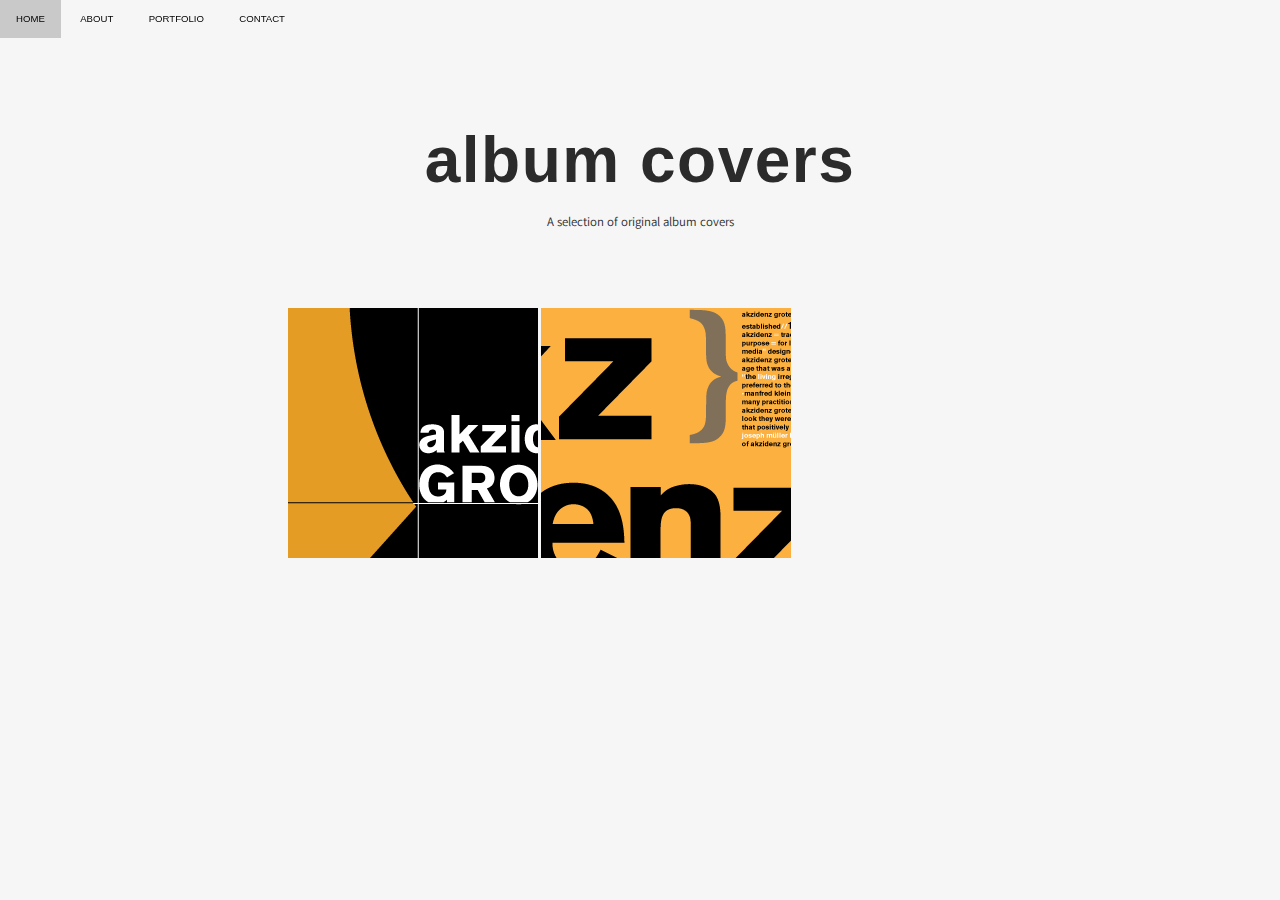
<file: album.html>
<html>
        <link href="css/port.css" type="text/css" rel="stylesheet"/>
    <link href="https://fonts.googleapis.com/css?family=Roboto+Condensed" rel="stylesheet">
    <link href="https://fonts.googleapis.com/css?family=Quicksand" rel="stylesheet">
    <link href="https://fonts.googleapis.com/css?family=Cabin+Condensed|Quicksand" rel="stylesheet">
    <link href="https://fonts.googleapis.com/css?family=Quicksand:300" rel="stylesheet">
    <link href="https://fonts.googleapis.com/css?family=Assistant:300" rel="stylesheet">
    <style>
@import url('https://fonts.googleapis.com/css?family=Roboto:100|Titillium+Web:200');
</style>
    <head>
   
    <hgroup>
        <script src="js/fadeup.js"></script>
        <script type="text/javascript" src="js/scroll.js"></script>
              <style type="text/css">
        #navbar {position: fixed; top: 0px; left: 0px; z-index: 444;width:100%}
        
   
             </style>

        
      
       
    </hgroup>
        </head>
    
    
    
    

    
    
    
    
    <body>
        
          <a id="HOME"></a>
<ul class="navvy">
  <li><a class="active" href="#HOME">HOME</a></li>
  <li><a href="#ABOUT">ABOUT</a></li>
  <li><a href="WORK.HTML">PORTFOLIO</a></li>
  <li><a href="CONTACT.HTML">CONTACT</a></li>
</ul>


        
        
        <section class="section-1">
        
        <h1 id="h11">album covers </h1>
        

       
            </section>

<section class="section-2"> 
    <p id="p1">A selection of original album covers</p>

            </section> 
        
        
        
        
        
        
        
        <section class="section-3">
        
        <img src="img/8-thumb.png">
            <img src="img/gro-250.png">
        
        
        
        
        
        
        
        
        </section>
        
        
        
        
        
        
        
        
        
        
        
        
        
        
</body>
    

 










</html>
</file>
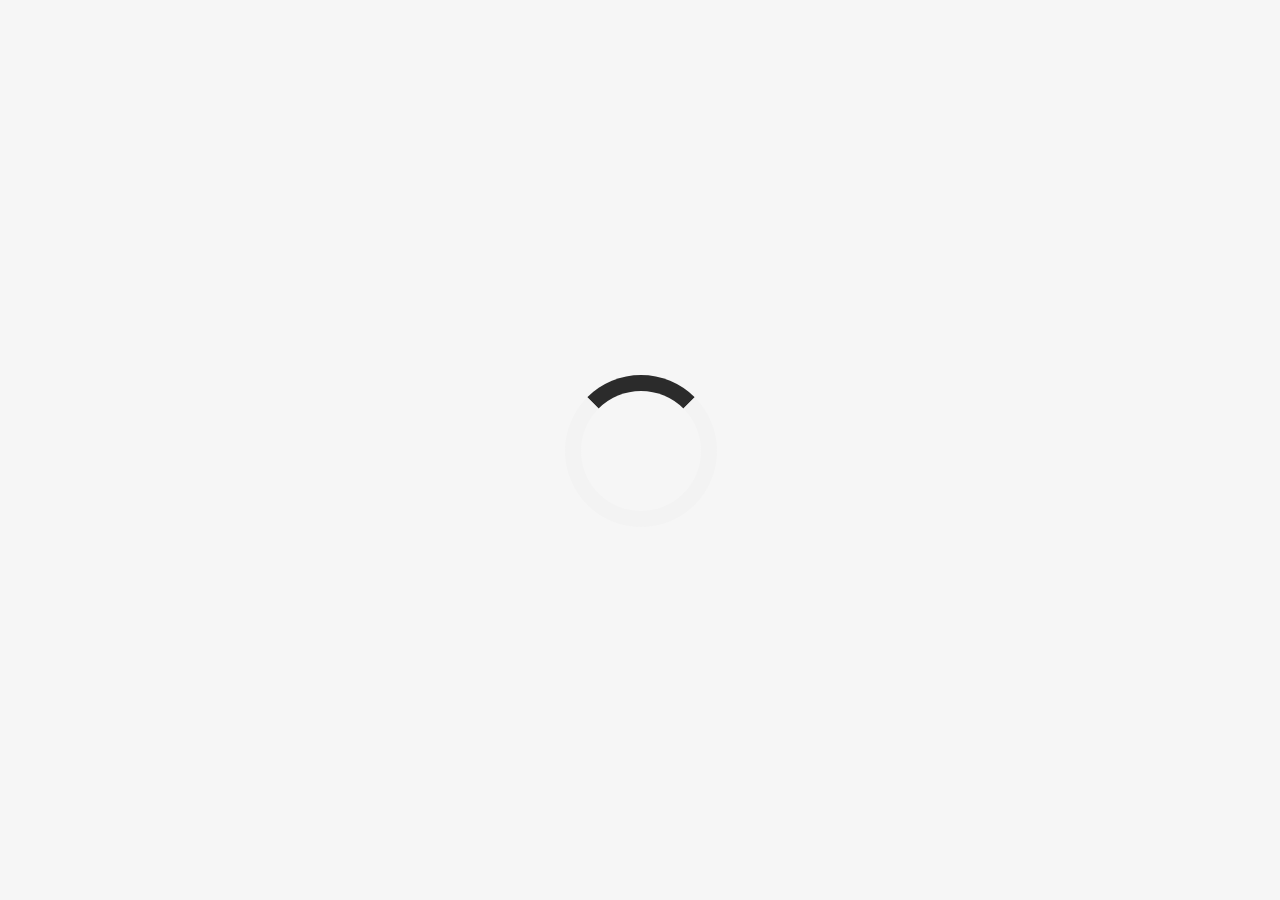
<file: contact.html>
<html>
<head>
<meta charset="utf-8" />
	<title>Oisin McKeever</title>
    <link href="css/CONTACT.CSS" type="text/css" rel="stylesheet"/>
    <link href="https://fonts.googleapis.com/css?family=Lato" rel="stylesheet">
<link href="dist/css/lightbox.css" rel="stylesheet">
     <link href="https://fonts.googleapis.com/css?family=Assistant:300" rel="stylesheet">
    <hgroup>
        <script type="text/javascript" src="js/scroll.js"></script>
              <style type="text/css">
        #navbar {position: fixed; top: 0px; left: 0px; z-index: 444;width:100%}
        <link rel="stylesheet" href="bower_components/aos/dist/aos.css" />
    <link href="js/fadeinyo.js" src="stylesheet">
             </style>






        <style>
/* Center the loader */
#loader {
  position: absolute;
  left: 50%;
  top: 50%;
  z-index: 1;
  width: 100px;
  height: 100px;
  margin: -75px 0 0 -75px;
  border: 16px solid #f3f3f3;
  border-radius: 50%;
  border-top: 16px solid #2b2b2b;
  width: 120px;
  height: 120px;
  -webkit-animation: spin 1s linear infinite;
  animation: spin 1s linear infinite;
}

@-webkit-keyframes spin {
  0% { -webkit-transform: rotate(0deg); }
  100% { -webkit-transform: rotate(360deg); }
}

@keyframes spin {
  0% { transform: rotate(0deg); }
  100% { transform: rotate(360deg); }
}

/* Add animation to "page content" */
.animate-bottom {
  position: relative;
  -webkit-animation-name: animatebottom;
  -webkit-animation-duration: 1s;
  animation-name: animatebottom;
  animation-duration: 1s
}

@-webkit-keyframes animatebottom {
  from { bottom:-100px; opacity:0 }
  to { bottom:0px; opacity:1 }
}

@keyframes animatebottom {
  from{ bottom:-100px; opacity:0 }
  to{ bottom:0; opacity:1 }
}

#myDiv {
  display: none;
  text-align: center;
}
</style>

    </hgroup>







</head>

<body onload="myFunction()" style="margin:0;">

<div id="loader"></div>

<div style="display:none;" id="myDiv" class="animate-bottom">


          <a id="HOME"></a>
<ul class="navvy">
  <li><a class="active" href="index.html">HOME</a></li>
  <li><a href="index.html">ABOUT</a></li>
  <li><a href="works.html">WORKS</a></li>
  <li><a href="contact.html">CONTACT</a></li>
</ul>





<section class="getintouch">
<h1> Let's chat </h1>

    </section>



<section class="email">

<h2 >oisinmckeever93@gmail.com</h2>





    </section>




    <section>






    <div class="social">

<a href="https://www.instagram.com/oisin1993/"><img src="img/instagram-icon.png" height="40px" width="40px"class="grow"></a>
  <a href="https://github.com/oisinmk">  <img src="img/github.png" height="40px" width="40px" class="grow"></a>
   <a href="https://twitter.com/oisinmk"> <img src="img/twitter-icon.png" height="40px" width="40px" class="grow"></a>
<a href="http://oisin-mckeever.tumblr.com/">   <img src="img/tumblr-icon.png"  height="40px" width="40px" class="grow"></a>

</div>


</section>














    </div>











</body>

 <script>
var myVar;

function myFunction() {
    myVar = setTimeout(showPage, 3000);
}

function showPage() {
  document.getElementById("loader").style.display = "none";
  document.getElementById("myDiv").style.display = "block";
}
</script>




</html
</file>
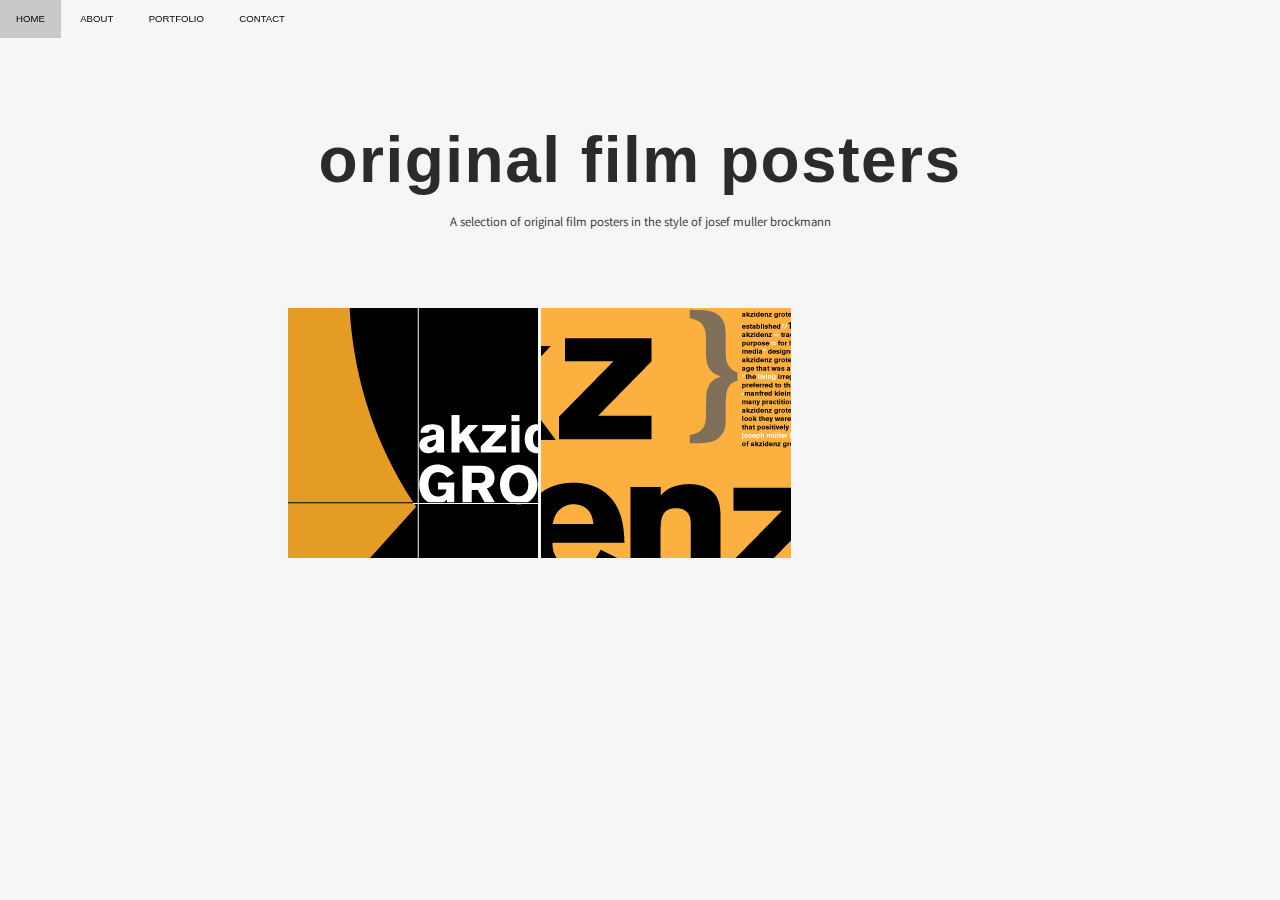
<file: film.html>
<html>
        <link href="css/port.css" type="text/css" rel="stylesheet"/>
    <link href="https://fonts.googleapis.com/css?family=Roboto+Condensed" rel="stylesheet">
    <link href="https://fonts.googleapis.com/css?family=Quicksand" rel="stylesheet">
    <link href="https://fonts.googleapis.com/css?family=Cabin+Condensed|Quicksand" rel="stylesheet">
    <link href="https://fonts.googleapis.com/css?family=Quicksand:300" rel="stylesheet">
    <link href="https://fonts.googleapis.com/css?family=Assistant:300" rel="stylesheet">
    <style>
@import url('https://fonts.googleapis.com/css?family=Roboto:100|Titillium+Web:200');
</style>
    <head>
   
    <hgroup>
        <script src="js/fadeup.js"></script>
        <script type="text/javascript" src="js/scroll.js"></script>
              <style type="text/css">
        #navbar {position: fixed; top: 0px; left: 0px; z-index: 444;width:100%}
        
   
             </style>

        
      
       
    </hgroup>
        </head>
    
    
    
    

    
    
    
    
    <body>
        
          <a id="HOME"></a>
<ul class="navvy">
  <li><a class="active" href="#HOME">HOME</a></li>
  <li><a href="#ABOUT">ABOUT</a></li>
  <li><a href="WORK.HTML">PORTFOLIO</a></li>
  <li><a href="CONTACT.HTML">CONTACT</a></li>
</ul>


        
        
        <section class="section-1">
        
        <h1 id="h11">original film posters</h1>
        

       
            </section>

<section class="section-2"> 
    <p id="p1">A selection of original film posters in the style of josef muller brockmann</p>

            </section> 
        
        
        
        
        
        
        
        <section class="section-3">
        
        <img src="img/8-thumb.png">
            <img src="img/gro-250.png">
        
        
        
        
        
        
        
        
        </section>
        
        
        
        
        
        
        
        
        
        
        
        
        
        
</body>
    

 










</html>
</file>
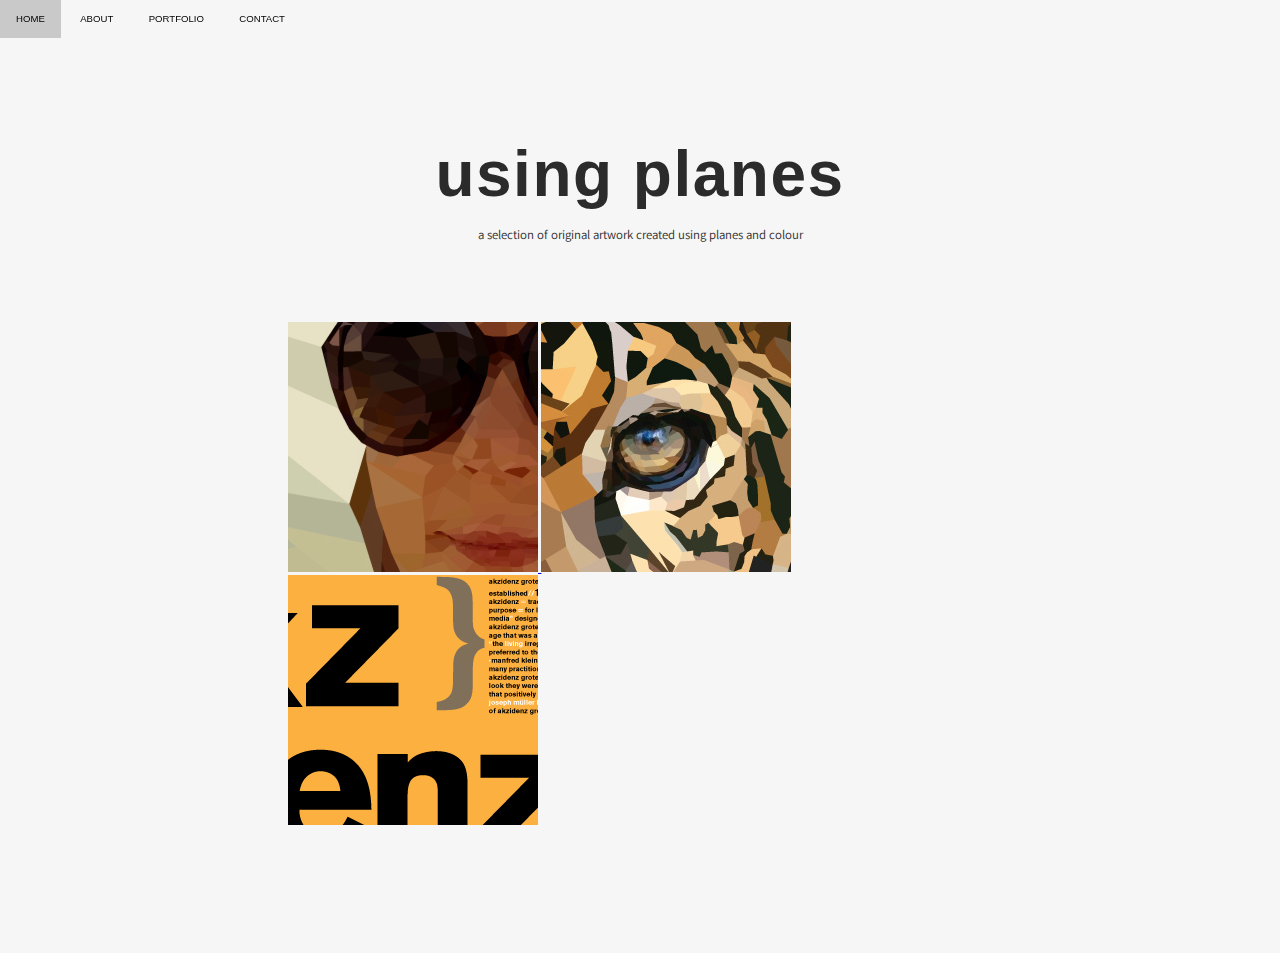
<file: planes.html>
<html>
        <link href="css/port.css" type="text/css" rel="stylesheet"/>
    <link href="https://fonts.googleapis.com/css?family=Roboto+Condensed" rel="stylesheet">
    <link href="https://fonts.googleapis.com/css?family=Quicksand" rel="stylesheet">
    <link href="https://fonts.googleapis.com/css?family=Cabin+Condensed|Quicksand" rel="stylesheet">
    <link href="https://fonts.googleapis.com/css?family=Quicksand:300" rel="stylesheet">
    <link href="https://fonts.googleapis.com/css?family=Assistant:300" rel="stylesheet">
    <style>
@import url('https://fonts.googleapis.com/css?family=Roboto:100|Titillium+Web:200');
</style>
     <link href="dist/css/lightbox.css" rel="stylesheet">
    <head>
   
    <hgroup>
        <script src="js/fadeup.js"></script>
        <script type="text/javascript" src="js/scroll.js"></script>
              <style type="text/css">
        #navbar {position: fixed; top: 0px; left: 0px; z-index: 444;width:100%}
        
   
             </style>

        
      
       
    </hgroup>
        </head>
    
    
    
    

    
    
    
    
    <body>
        
          <a id="HOME"></a>
<ul class="navvy">
  <li><a class="active" href="index.html">HOME</a></li>
  <li><a href="index.html">ABOUT</a></li>
  <li><a href="WORK.HTML">PORTFOLIO</a></li>
  <li><a href="CONTACT.HTML">CONTACT</a></li>
</ul>


        
    <
        
        
        

        </section>
        
        
       <section class="section-1">
        
        <h1 id="h11">using planes </h1>
        

       
            </section>

<section class="section-2"> 
    <p id="p1">a selection of original artwork created using planes and colour</p>

            </section> 
        
        
        
        
        
        
        
        <section class="section-3">
        
   
         <a href="img/becca1.jpg" data-lightbox="roadtrip"><img src="img/becca-small.png">            </a> 
             <a href="img/cheetah5.jpg" data-lightbox="roadtrip"><img src="img/cheetah-small.png">            </a> 
             <a href="img/gro.gif" data-lightbox="roadtrip"><img src="img/gro-250.png">            </a> 
         
         
         
        
        
        
        
        </section>
        
        
        
        
        
        
        
        
        
        
    <script src="dist/js/lightbox-plus-jquery.js"> </script>
        
</body>
    

 










</html>
</file>
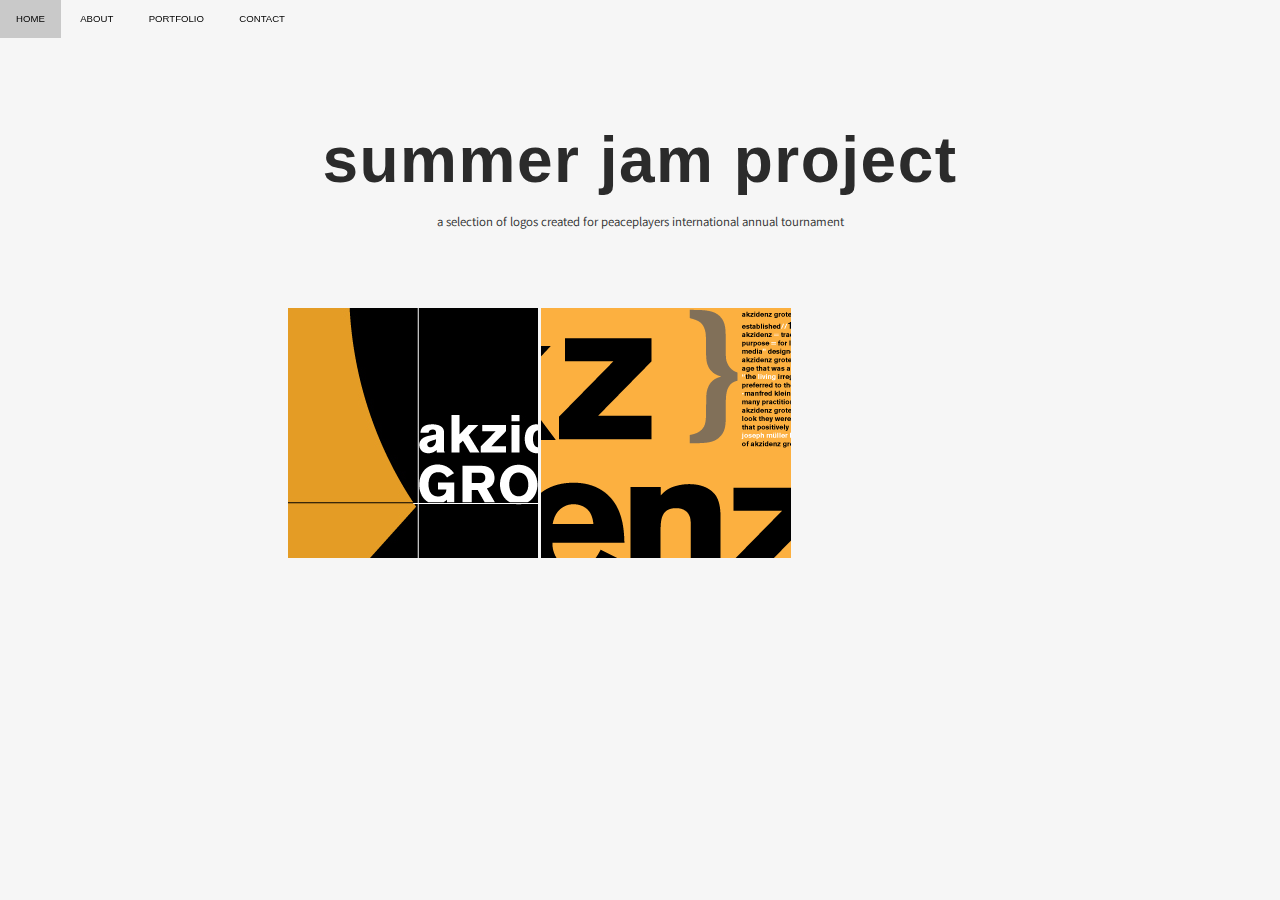
<file: summer.html>
<html>
        <link href="css/port.css" type="text/css" rel="stylesheet"/>
    <link href="https://fonts.googleapis.com/css?family=Roboto+Condensed" rel="stylesheet">
    <link href="https://fonts.googleapis.com/css?family=Quicksand" rel="stylesheet">
    <link href="https://fonts.googleapis.com/css?family=Cabin+Condensed|Quicksand" rel="stylesheet">
    <link href="https://fonts.googleapis.com/css?family=Quicksand:300" rel="stylesheet">
    <link href="https://fonts.googleapis.com/css?family=Assistant:300" rel="stylesheet">
    <style>
@import url('https://fonts.googleapis.com/css?family=Roboto:100|Titillium+Web:200');
</style>
    <head>
   
    <hgroup>
        <script src="js/fadeup.js"></script>
        <script type="text/javascript" src="js/scroll.js"></script>
              <style type="text/css">
        #navbar {position: fixed; top: 0px; left: 0px; z-index: 444;width:100%}
        
   
             </style>

        
      
       
    </hgroup>
        </head>
    
    
    
    

    
    
    
    
    <body>
        
          <a id="HOME"></a>
<ul class="navvy">
  <li><a class="active" href="#HOME">HOME</a></li>
  <li><a href="#ABOUT">ABOUT</a></li>
  <li><a href="WORK.HTML">PORTFOLIO</a></li>
  <li><a href="CONTACT.HTML">CONTACT</a></li>
</ul>


        
        
        <section class="section-1">
        
        <h1 id="h11">summer jam project</h1>
        

       
            </section>

<section class="section-2"> 
    <p id="p1">a selection of logos created for peaceplayers international annual tournament</p>

            </section> 
        
        
        
        
        
        
        
        <section class="section-3">
        
        <img src="img/8-thumb.png">
            <img src="img/gro-250.png">
        
        
        
        
        
        
        
        
        </section>
        
        
        
        
        
        
        
        
        
        
        
        
        
        
</body>
    

 










</html>
</file>
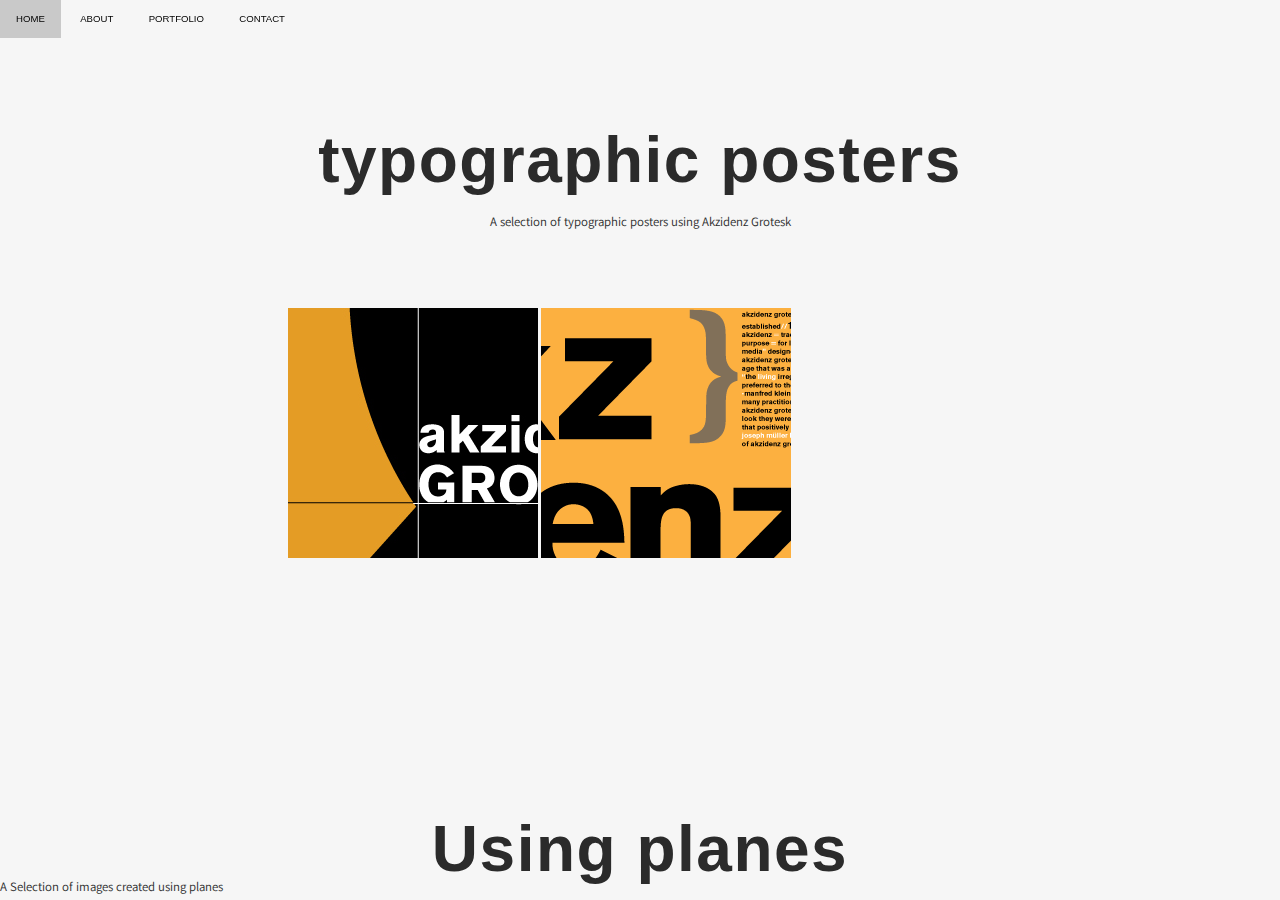
<file: theworks.html>
<html>
        <link href="css/port.css" type="text/css" rel="stylesheet"/>
    <link href="https://fonts.googleapis.com/css?family=Roboto+Condensed" rel="stylesheet">
    <link href="https://fonts.googleapis.com/css?family=Quicksand" rel="stylesheet">
    <link href="https://fonts.googleapis.com/css?family=Cabin+Condensed|Quicksand" rel="stylesheet">
    <link href="https://fonts.googleapis.com/css?family=Quicksand:300" rel="stylesheet">
    <link href="https://fonts.googleapis.com/css?family=Assistant:300" rel="stylesheet">
    <style>
@import url('https://fonts.googleapis.com/css?family=Roboto:100|Titillium+Web:200');
</style>
    <head>
   
    <hgroup>
        <script src="js/fadeup.js"></script>
        <script type="text/javascript" src="js/scroll.js"></script>
              <style type="text/css">
        #navbar {position: fixed; top: 0px; left: 0px; z-index: 444;width:100%}
        
   
             </style>

        
      
       
    </hgroup>
        </head>
    
    
    
    

    
    
    
    
    <body>
        
          <a id="HOME"></a>
<ul class="navvy">
  <li><a class="active" href="#HOME">HOME</a></li>
  <li><a href="#ABOUT">ABOUT</a></li>
  <li><a href="WORK.HTML">PORTFOLIO</a></li>
  <li><a href="CONTACT.HTML">CONTACT</a></li>
</ul>


        
        
        <section class="section-1">
        
        <h1 id="h11">typographic posters </h1>
        

       
            </section>

<section class="section-2"> 
    <p id="p1">A selection of typographic posters using Akzidenz Grotesk</p>

            </section> 
        
        
        
        
        
        
        
        <section class="section-3">
        
        <img src="img/8-thumb.png">
            <img src="img/gro-250.png">
        
        
        
        
        
        
        
        
        </section>
        
        
        <section class="section-4">
        <h1 id="h11"> Using planes </h1>
        <p1 id="p1"> A Selection of images created using planes </p>
        
        
        </section
        
        
        
        
        
        
        
        
        
        
        
</body>
    

 










</html>
</file>
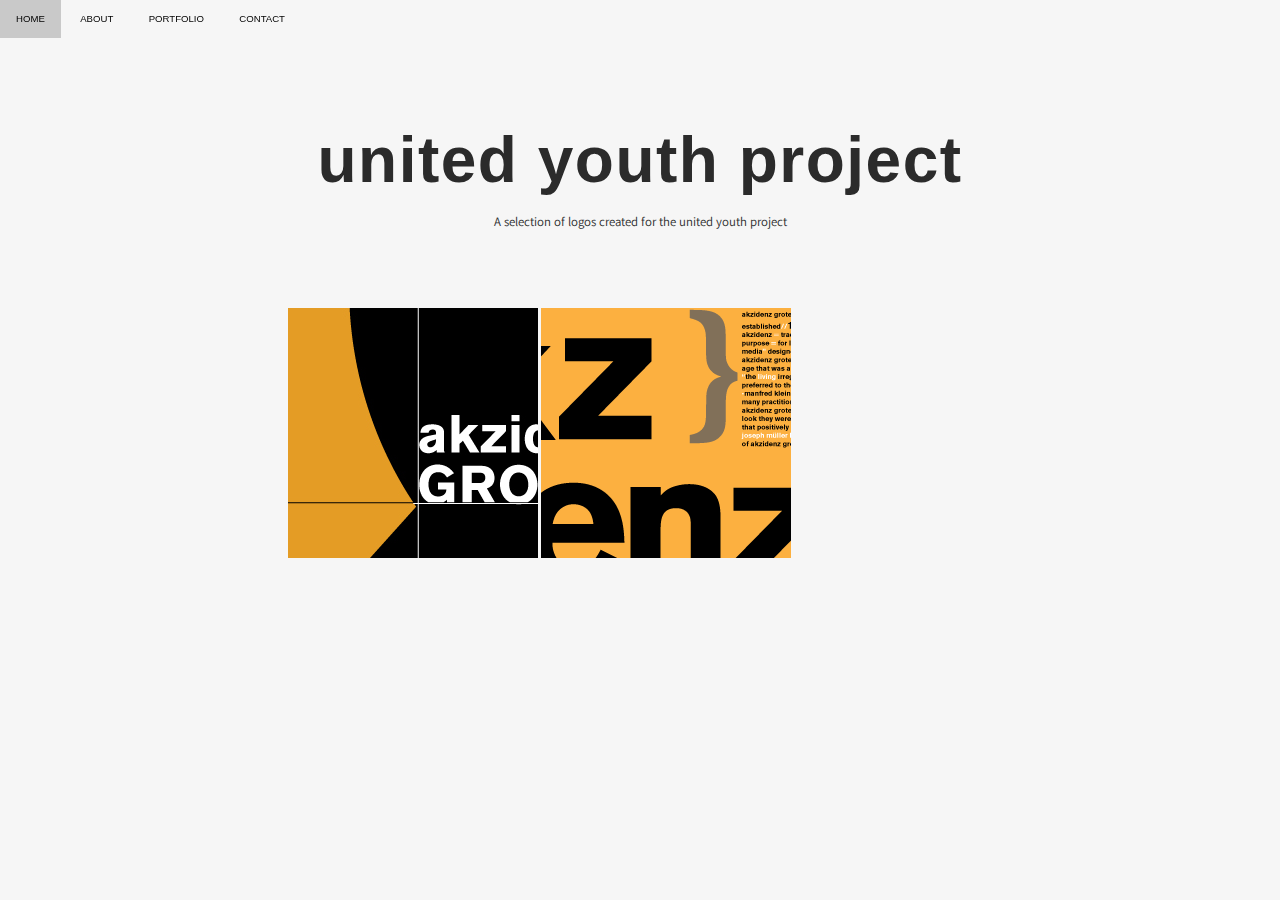
<file: united.html>
<html>
        <link href="css/port.css" type="text/css" rel="stylesheet"/>
    <link href="https://fonts.googleapis.com/css?family=Roboto+Condensed" rel="stylesheet">
    <link href="https://fonts.googleapis.com/css?family=Quicksand" rel="stylesheet">
    <link href="https://fonts.googleapis.com/css?family=Cabin+Condensed|Quicksand" rel="stylesheet">
    <link href="https://fonts.googleapis.com/css?family=Quicksand:300" rel="stylesheet">
    <link href="https://fonts.googleapis.com/css?family=Assistant:300" rel="stylesheet">
    <style>
@import url('https://fonts.googleapis.com/css?family=Roboto:100|Titillium+Web:200');
</style>
    <head>
   
    <hgroup>
        <script src="js/fadeup.js"></script>
        <script type="text/javascript" src="js/scroll.js"></script>
              <style type="text/css">
        #navbar {position: fixed; top: 0px; left: 0px; z-index: 444;width:100%}
        
   
             </style>

        
      
       
    </hgroup>
        </head>
    
    
    
    

    
    
    
    
    <body>
        
          <a id="HOME"></a>
<ul class="navvy">
  <li><a class="active" href="#HOME">HOME</a></li>
  <li><a href="#ABOUT">ABOUT</a></li>
  <li><a href="WORK.HTML">PORTFOLIO</a></li>
  <li><a href="CONTACT.HTML">CONTACT</a></li>
</ul>


        
        
        <section class="section-1">
        
        <h1 id="h11">united youth project</h1>
        

       
            </section>

<section class="section-2"> 
    <p id="p1">A selection of logos created for the united youth project</p>

            </section> 
        
        
        
        
        
        
        
        <section class="section-3">
        
        <img src="img/8-thumb.png">
            <img src="img/gro-250.png">
        
        
        
        
        
        
        
        
        </section>
        
        
        
        
        
        
        
        
        
        
        
        
        
        
</body>
    

 










</html>
</file>
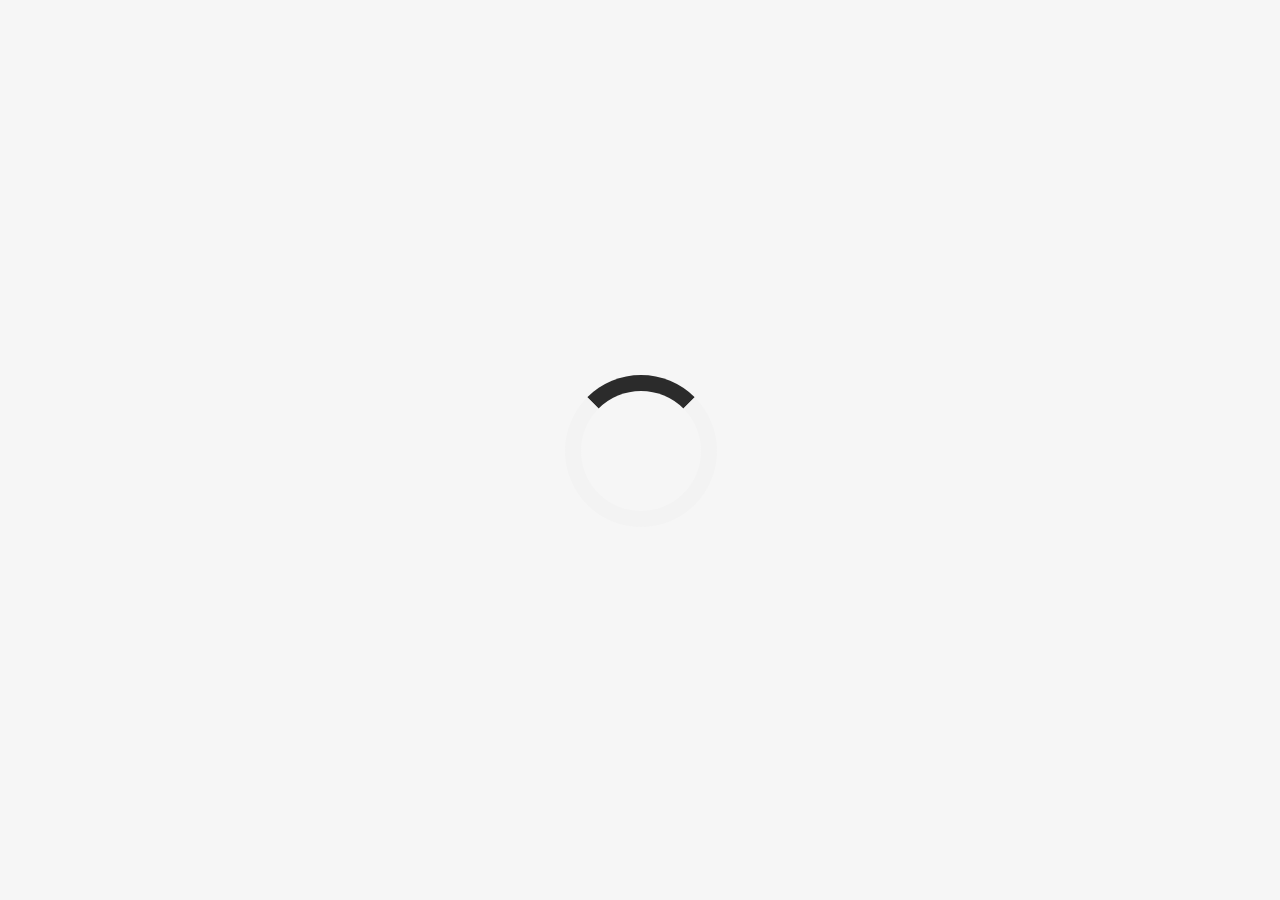
<file: WORK.HTML>
<HTML>
    <meta name="viewport" content="width=device=width, initial-scale=1">
	<meta charset="utf-8" />
<link href="https://fonts.googleapis.com/css?family=Raleway" rel="stylesheet">
<link href="css/WORK.CSS" type="text/css" rel="stylesheet"/>
    <link href="https://fonts.googleapis.com/css?family=Roboto+Condensed" rel="stylesheet">
  
      <head>
    <link href="dist/css/lightbox.css" rel="stylesheet">
    <hgroup>
        <script src="js/fadeup.js"></script>
        <script type="text/javascript" src="js/scroll.js"></script>
              <style type="text/css">
        #navbar {position: fixed; top: 0px; left: 0px; z-index: 444;width:100%}
        
   
             </style>

        
        
        
        
        
        
          <style>
/* Center the loader */
#loader {
  position: absolute;
  left: 50%;
  top: 50%;
  z-index: 1;
  width: 100px;
  height: 100px;
  margin: -75px 0 0 -75px;
  border: 16px solid #f3f3f3;
  border-radius: 50%;
  border-top: 16px solid #2b2b2b;
  width: 120px;
  height: 120px;
  -webkit-animation: spin 1s linear infinite;
  animation: spin 1s linear infinite;
}

@-webkit-keyframes spin {
  0% { -webkit-transform: rotate(0deg); }
  100% { -webkit-transform: rotate(360deg); }
}

@keyframes spin {
  0% { transform: rotate(0deg); }
  100% { transform: rotate(360deg); }
}

/* Add animation to "page content" */
.animate-bottom {
  position: relative;
  -webkit-animation-name: animatebottom;
  -webkit-animation-duration: 1s;
  animation-name: animatebottom;
  animation-duration: 1s
}

@-webkit-keyframes animatebottom {
  from { bottom:-100px; opacity:0 }
  to { bottom:0px; opacity:1 }
}

@keyframes animatebottom {
  from{ bottom:-100px; opacity:0 }
  to{ bottom:0; opacity:1 }
}

#myDiv {
  display: none;
  text-align: center;
}
</style>
       

      
       
    </hgroup>
        </head>
    
     <body onload="myFunction()" style="margin:0;">

    <div id="loader"></div>

<div style="display:none;" id="myDiv" class="animate-bottom">
        
          <a id="HOME"></a>
<ul class="navvy">
  <li><a class="active" href="index.html">HOME</a></li>
  <li><a href="#ABOUT">ABOUT</a></li>
  <li><a href="WORK.HTML">PORTFOLIO</a></li>
  <li><a href="CONTACT.HTML">CONTACT</a></li>
</ul>

        



 <section class="section-5">

       <a href="typograph.html" data-lightbox="roadtrip"><img src="img/gro-250.png" class="desaturate"></a>
           
       
           <a href="planes.html" data-lightbox="roadtrip"><img src="img/cheetah-small.png"class="desaturate"></a>
           <a href="album.html" data-lightbox="roadtrip"><img src="img/terry-small.png"class="desaturate"></a>
        
        <a href="united.html" data-lightbox="roadtrip"><img src="img/uyp-2-250.png"class="desaturate"></a>
           <a href="film.html" data-lightbox="roadtrip"><img src="img/eye-small.png"class="desaturate"></a>
     <a href="img/now.gif" data-lightbox="roadtrip">
        
         
        
        

    
      <a href="summer.html" data-lightbox="roadtrip"><img src="img/thimb-ball.png" class="desaturate"></a>
    
    
    
     </a>
    </section>
    
    
    
         </div>
    <script>
var myVar;

function myFunction() {
    myVar = setTimeout(showPage, 3000);
}

function showPage() {
  document.getElementById("loader").style.display = "none";
  document.getElementById("myDiv").style.display = "block";
}
</script>

    
    </body>

















 







</HTML>
</file>
<file: css/port.css>
*
	{
	Padding: 0;
Margin: 0;
	Font-size:100%;
	Line-height:1em;
	}

body    {

            width: 100%;


            font-size: 85%;

    overflow-x: hidden;
    background: #f6f6f6;
}

.section-1
 {

          margin-top:1%;
          position:relative;
       background: #f6f6f6;

        max-width: 100%;





        }


.section-2
 {

          margin-top:1em;
          position:relative;
        padding: 10px 10px 80px ;

        max-width: 100%;



        }

 .section-3
{


   max-width:55%;

   position: relative;
  display: block;
                                                                                                                                                                        margin-left: auto;
    margin-right: auto;
    padding-bottom: 10%;





}
.navvy

{position: fixed; top: 0px; z-index: 444;width:100%}

{
    list-style-type:none;
    margin: 0;
    padding: 0;
    overflow: hidden;
    width: 100%;





}

li {



     list-style-type:none;
      display: inline-block;
    list-style-type: none;






}

li a {
    display: block;
    color: #000000;
    text-align: center;
    padding: 14px 16px;
    text-decoration: none;
    font-family: raleway, sans-serif;
    font-size:.75vw;
  font-weight: thin;
}

li a:hover {
    background-color: #C9C9C9;
}




#contact-button
{




}

#HTOP
{

   font-family: "Avant Garde", Avantgarde, "Century Gothic", CenturyGothic, "AppleGothic", sans-serif;
 font-size: 14vw;
  padding: 80px 50px;
  text-align: center;
  text-transform: uppercase;
    position: relative;
    max-width: 100%;
    color: #2b2b2b;
  text-decoration: underline;




}


#h11
{


     font-family: "Avant Garde", Avantgarde, "Century Gothic", CenturyGothic, "AppleGothic", sans-serif;
    font-size:5vw;
    letter-spacing: 1.5px;
    width: 100%;
    position: relative;
 text-align: center;
    margin-top: 10%;

    color: #2b2b2b;






}

#p1
{

    font-family: 'Assistant', sans-serif;
    position: relative;
   font-size: 1vw;
   text-align: center;
    color: #2b2b2b;









}


.footer1
{
    max-width: 100%;
    height: 200px;
     background: #2b2b2b;




}
#footer123
{
    display: inline-block;
     font-family: "Avant Garde", Avantgarde, "Century Gothic", CenturyGothic, "AppleGothic", sans-serif;
  font-size: 5vw;
    text-align: center;
    margin-left: auto;
    margin-right: auto;
    width: 100%;
    margin-top: 3%;

   color: #f6f6f6;
    text-decoration:none;
display: inline-block;
    background-color:  #2b2b2b;



}

.slide-left-right1
{
text-decoration:none;
display: inline-block;
color:#f6f6f6;
}
/* add a empty string after the elment with class .slide-left-right */
.slide-left-right1:after
{
content: '';
display: block;
height: 3px;
width: 0;
background: transparent;
transition: width .5s ease, background-color .5s ease; /* .5 seonds for changes to the width and background-color */
-webkit-transition: width .5s ease, background-color .5s ease; /* Chrome and Safari */
-moz-transition: width .5s ease, background-color .5s ease; /* FireFox */
}
/* Change the width and background on hover, aka sliding out */
.slide-left-right1:hover:after
{
width: 100%;
background: #E4C295;
}


.slide-left-right
{
text-decoration:none;
display: inline-block;
color:#f6f6f6;
}
/* add a empty string after the elment with class .slide-left-right */
.slide-left-right:after
{
content: '';
display: block;
height: 3px;
width: 0;
background: transparent;
transition: width .5s ease, background-color .5s ease; /* .5 seonds for changes to the width and background-color */
-webkit-transition: width .5s ease, background-color .5s ease; /* Chrome and Safari */
-moz-transition: width .5s ease, background-color .5s ease; /* FireFox */
}
/* Change the width and background on hover, aka sliding out */
.slide-left-right:hover:after
{
width: 100%;
background: #E4C295;
}
</file>
<file: css/CONTACT.CSS>
*
	{
	Padding: 0;
Margin: 0;
	Font-size:100%;
	Line-height:1em;
	}
 

body{
   
   

    font-size: 100%;
    
 width: 100%;
    
    margin: 0px;
    padding: 0px;
    overflow-x: hidden; 
    background: #f6f6f6;
}

.email
{
    
    width: 100%;
  margin-top: 1%;
    
}

h1
{
   font-family: "Avant Garde", Avantgarde, "Century Gothic", CenturyGothic, "AppleGothic", sans-serif;
    font-size: 9vw;
    
   
  
  position: relative;
  
     text-decoration: underline;
    color: #444444;
     display: inline-block;
    margin-left: auto;
    margin-right: auto 
    
}

.email h2
{
    font-family: 'Assistant', sans-serif;
    font-size: 1.5vw;
    position: relative;
   
   
     font-weight:lighter;
    
color: #b7b7b7;
     display: inline-block;
    margin-left: auto;
    margin-right: auto ;
        text-transform: uppercase;
    
    
    
}

.getintouch
{
  width: 100%;
    margin-top: 8%;
    
    
    
    
    
    
}



.grow { transition: all .2s ease-in-out; }
.grow:hover { transform: scale(1.1); }








.navvy
         
{position: fixed; top: 0px; z-index: 444;width:100%}
            
{
    list-style-type:none;
    margin: 0;
    padding: 0;
    overflow: hidden;
    width: 100%;
    


}

li 
{
    
 list-style-type:none;
 display: inline-block;
  
}

ul
{
    
    	padding: 0px;
	margin: 0px;
  text-align:left;
}

li a {
    display: block;
    color: #000000;
    text-align: center;
    padding: 14px 16px;
    text-decoration: none;
    font-family: raleway, sans-serif;
    font-size:.75vw;
  font-weight: thin;
    
}

li a:hover {
    background-color: #C9C9C9;
}

.social
{
    position:relative;
    margin-top: 2%;
     
          
        padding: 10px 10px 120px 10px;
      
        max-width: 100%;
          
    
    
    
}
</file>
<file: css/WORK.CSS>
*
	{
	Padding: 0;
Margin: 0;
	Font-size:100%;
	Line-height:1em;
	}

body





{



    font-size: 85%;

 width: 100%;
    height: 100%;
    margin: 0px;
    padding: 0px;
    overflow-x: hidden;
    background: #f6f6f6;
}





.section-5
 {

          padding-top: 4%;

       max-width:60%;
          height: 800px;
       margin-left: auto;
    margin-right: auto;
     display: block;

        }

.img
{
     width: 100%;
}


.navvy

{position: fixed; top: 0px; z-index: 444;width:100%}

{
    list-style-type:none;
    margin: 0;
    padding: 0;
    overflow: hidden;
    width: 100%;





}

li {



     list-style-type:none;
      display: inline-block;
    list-style-type: none;






}

li a {
    display: block;
    color: #000000;
    text-align: center;
    padding: 14px 16px;
    text-decoration: none;
    font-family: raleway, sans-serif;
    font-size:.75em;
  font-weight: thin;
}

li a:hover {
    background-color: #C9C9C9;
}

#contact-button
{



    position: absolute;
    margin-left: 44%;
    margin-top: 2%;
}


.sliding-u-l-r {
    text-decoration: none;
    display: inline-block;
    border-bottom: 3px solid transparent;
    width: 0px;
    transition: 0.5s ease;
    white-space: nowrap;
    height: 25px;
}
.sliding-u-l-r:hover {
    border-bottom: 3px solid blue;
    width: 200px;
}












.hoverbox{
cursor: default;
list-style:none;
position: relative;
    border-style: none;

    float: left;
    width: %;

}

.hoverbox a{
cursor: default;
}

.hoverbox a .preview{
display:none;
}

.hoverbox a:hover .preview{
display:block;
position: absolute;
top: -330px;
left: -45px;
z-index:1;
}

/*----change below to make smaller/larger */

.hoverbox img{
background:#fff;

color:inherit;
padding: 2px;
vertical-align:top;
width:100px;
}


.hoverbox li{
background color:#eee;

color:inherit;
display:inline;
float:left;
margin:3px;
padding:5px;
position:relative;
}


.hoverbox .preview{

width:700px;
}

.hoverbox a{
position:relative;
}


.hoverbox a:hover{

font-size:100%;
z-index:1;
}

.hoverbox a:hover .preview{
top: -38px;
left: -50px;
}


hoverbox li{
position:static;
}




img.desaturate {
	-webkit-filter: grayscale(100%);
	filter: grayscale(100%);

}
img.desaturate:hover { -webkit-filter: grayscale(1%); filter: grayscale(0%); transition-duration: .8s;

}


@-webkit-keyframes fadeIn { from { opacity:0; } to { opacity:1; } }
@-moz-keyframes fadeIn { from { opacity:0; } to { opacity:1; } }
@keyframes fadeIn { from { opacity:0; } to { opacity:1; } }

.fade-in {
	opacity:0;  /* make things invisible upon start */
	-webkit-animation:fadeIn ease-in 1;  /* call our keyframe named fadeIn, use animattion ease-in and repeat it only 1 time */
	-moz-animation:fadeIn ease-in 1;
	animation:fadeIn ease-in 1;

	-webkit-animation-fill-mode:forwards;  /* this makes sure that after animation is done we remain at the last keyframe value (opacity: 1)*/
	-moz-animation-fill-mode:forwards;
	animation-fill-mode:forwards;

	-webkit-animation-duration:2s;
	-moz-animation-duration:2s;
	animation-duration:2s;
}


.grow { transition: all .2s ease-in-out; }
.grow:hover { transform: scale(1.1); }





#contact-button
{



    position: absolute;
    margin-left: 46%;
    margin-top: 2%;
}
</file>
